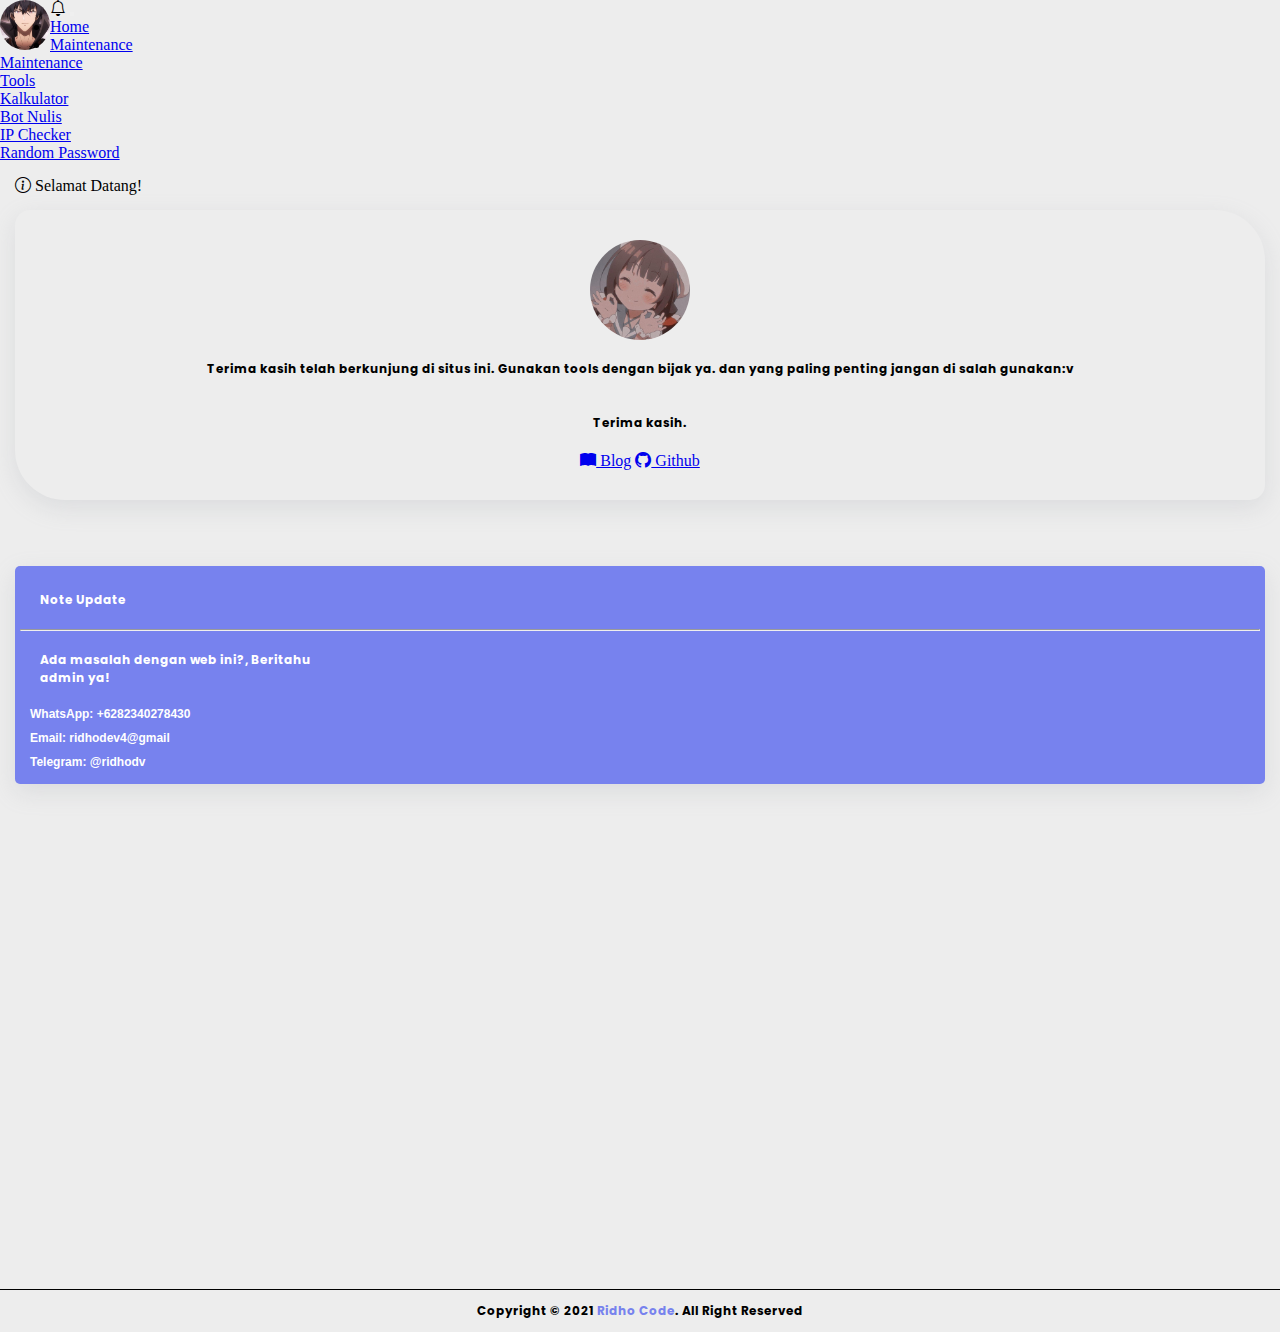
<file: index.html>
<!doctype html>
<html lang="en">
  <head>
    <!-- Required meta tags -->
    <meta charset="utf-8">
    <meta name="viewport" content="width=device-width, initial-scale=1">

    <!-- Bootstrap CSS -->
    <link rel="stylesheet" href="https://cdn.jsdelivr.net/npm/bootstrap-icons@1.5.0/font/bootstrap-icons.css">
    <link href="https://cdn.jsdelivr.net/npm/bootstrap@5.0.2/dist/css/bootstrap.min.css" rel="stylesheet" integrity="sha384-EVSTQN3/azprG1Anm3QDgpJLIm9Nao0Yz1ztcQTwFspd3yD65VohhpuuCOmLASjC" crossorigin="anonymous">
<title>RIDHODV</title>
<link rel="preconnect" href="https://fonts.googleapis.com">
<link rel="preconnect" href="https://fonts.gstatic.com" crossorigin>
<link href="https://fonts.googleapis.com/css2?family=Poppins&display=swap" rel="stylesheet">
<!-- MAIN CSS -->
<link rel="stylesheet" href="style.css"
  </head>
  <body>
    <nav class="navbar navbar-expand-lg navbar-light bg-light">
      <div class="container-fluid">
        <a class="navbar-brand" href="#"><img class="profile" src="image/profile.jpg"></a><i class="bi bi-bell"></i>
        <button class="navbar-toggler" type="button" data-bs-toggle="collapse" data-bs-target="#navbarNavDropdown" aria-controls="navbarNavDropdown" aria-expanded="false" aria-label="Toggle navigation">
          <span class="navbar-toggler-icon"></span>
        </button>
        <div class="collapse navbar-collapse" id="navbarNavDropdown">
          <ul class="navbar-nav">
            <li class="nav-item">
              <a class="nav-link active" aria-current="page" href="/index.html">Home</a>
            </li>
            <li class="nav-item">
              <a class="nav-link" href="#">Maintenance</a>
            </li>
            <li class="nav-item">
              <a class="nav-link" href="#">Maintenance</a>
            </li>
            <li class="nav-item dropdown">
              <a class="nav-link dropdown-toggle" href="#" id="navbarDropdownMenuLink" role="button" data-bs-toggle="dropdown" aria-expanded="false">
                Tools
              </a>
              <ul class="dropdown-menu" aria-labelledby="navbarDropdownMenuLink">
                <li><a class="dropdown-item" href="tools/kalkulator">Kalkulator</a></li>
                <li><a class="dropdown-item" href="tools/botnulis">Bot Nulis</a></li>
                <li><a class="dropdown-item" href="tools/cekip">IP Checker</a></li>
                <li><a class="dropdown-item" href="/rando-password">Random Password</a></li>
              </ul>
            </li>
          </ul>
        </div>
      </div>
    </nav>
    
    <div class="alert alert-info" style="margin: 15px 15px;border-radius:5px;" role="alert">
     <i class="bi bi-info-circle"></i> Selamat Datang!
    </div>
    <div class="card-profile">
      <img class="me" src="image/me.jpg" alt="ridho">
      <p class="desc">Terima kasih telah berkunjung di situs ini. Gunakan tools dengan bijak ya. dan yang paling penting jangan di salah gunakan:v<br><br><br>Terima kasih.</p>
      <center>
      <a href="https://ridokode.blogspot.com" type="button" class="btn btn-outline-primary"><i class="bi bi-book-fill"></i> Blog</a>
      <a href="https://github.com/RidhoCode01" type="button" class="btn btn-outline-success"><i class="bi bi-github"></i> Github</a>
      </center>
    </div>
    <br><br>
    <div class="note-card">
      <h4 class="note">Note <span class="badge bg-info">Update</span></h4>
      <hr />
      <p class="note">Ada masalah dengan web ini?, Beritahu <br> admin ya!</p>
      <p class="cnt">WhatsApp: +6282340278430</p>
      <p class="cnt">Email: ridhodev4@gmail</p>
      <p class="cnt">Telegram: @ridhodv</p>
    </div>
    
    
    
    
    
    
    
    
    
    
    
    
    

    <!-- Optional JavaScript; choose one of the two! -->

    <!-- Option 1: Bootstrap Bundle with Popper -->
    <script src="https://cdn.jsdelivr.net/npm/bootstrap@5.0.2/dist/js/bootstrap.bundle.min.js" integrity="sha384-MrcW6ZMFYlzcLA8Nl+NtUVF0sA7MsXsP1UyJoMp4YLEuNSfAP+JcXn/tWtIaxVXM" crossorigin="anonymous"></script>

    <!-- Option 2: Separate Popper and Bootstrap JS -->
    <!--
    <script src="https://cdn.jsdelivr.net/npm/@popperjs/core@2.9.2/dist/umd/popper.min.js" integrity="sha384-IQsoLXl5PILFhosVNubq5LC7Qb9DXgDA9i+tQ8Zj3iwWAwPtgFTxbJ8NT4GN1R8p" crossorigin="anonymous"></script>
    <script src="https://cdn.jsdelivr.net/npm/bootstrap@5.0.2/dist/js/bootstrap.min.js" integrity="sha384-cVKIPhGWiC2Al4u+LWgxfKTRIcfu0JTxR+EQDz/bgldoEyl4H0zUF0QKbrJ0EcQF" crossorigin="anonymous"></script>
    -->
    <footer>
      <p class="footer-txt">Copyright © 2021 <a style="color:#7782EE" class="footer-txt" href="https://ridokode.blogspot.com">Ridho Code</a>. All Right Reserved</p>
    </footer>
  </body>
</html>
</file>
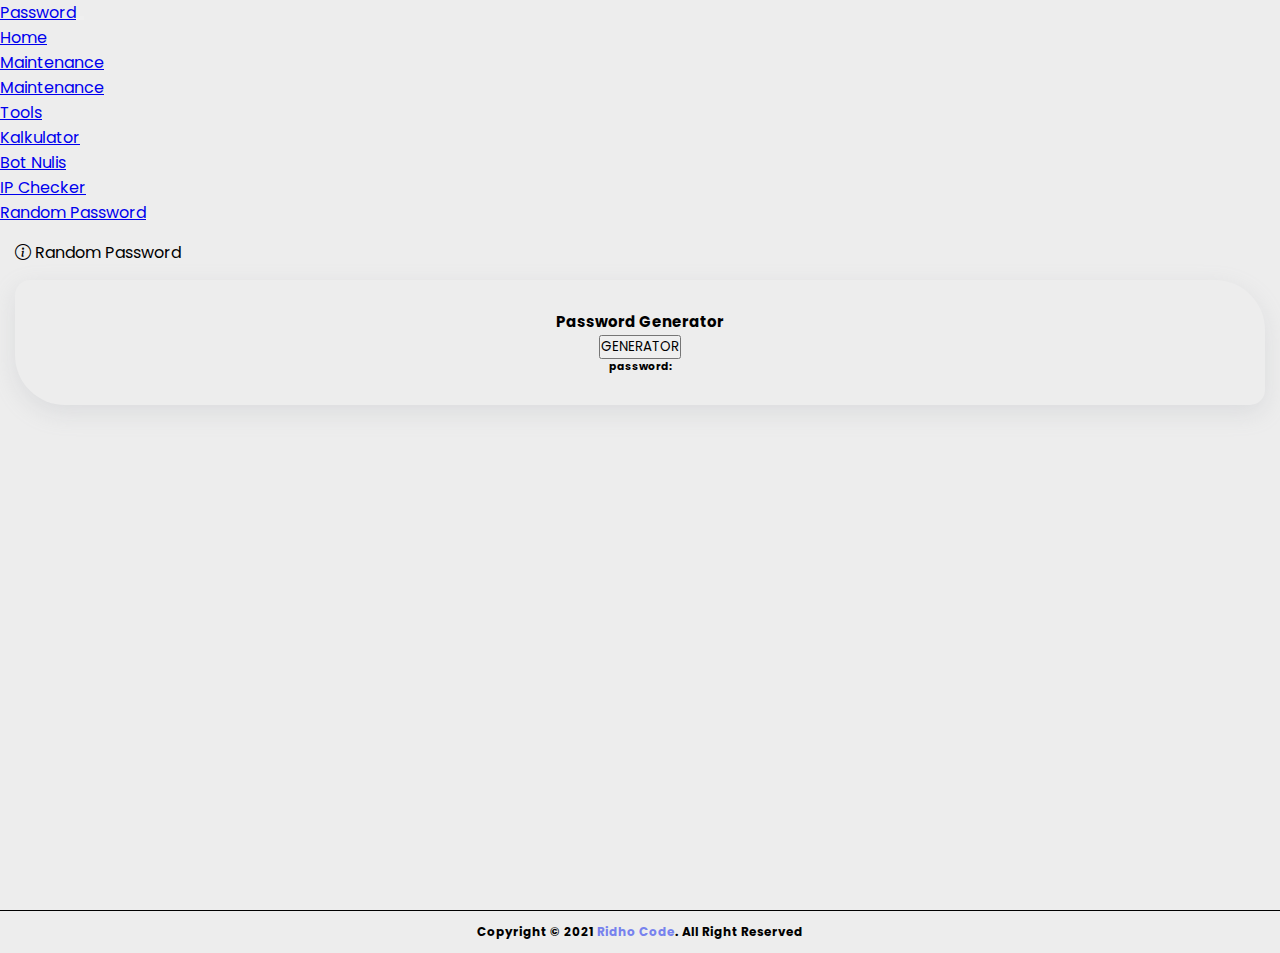
<file: tools/random-password/index.html>
<!doctype html>
<html lang="en">
  <head>
    <!-- Required meta tags -->
    <meta charset="utf-8">
    <meta name="viewport" content="width=device-width, initial-scale=1">

    <!-- Bootstrap CSS -->
    <link rel="stylesheet" href="https://cdn.jsdelivr.net/npm/bootstrap-icons@1.5.0/font/bootstrap-icons.css">
    <link href="https://cdn.jsdelivr.net/npm/bootstrap@5.0.2/dist/css/bootstrap.min.css" rel="stylesheet" integrity="sha384-EVSTQN3/azprG1Anm3QDgpJLIm9Nao0Yz1ztcQTwFspd3yD65VohhpuuCOmLASjC" crossorigin="anonymous">
<title>RIDHODV</title>
<link rel="preconnect" href="https://fonts.googleapis.com">
<link rel="preconnect" href="https://fonts.gstatic.com" crossorigin>
<link href="https://fonts.googleapis.com/css2?family=Poppins&display=swap" rel="stylesheet">
<!-- MAIN CSS -->
<link rel="stylesheet" href="style.css"
  </head>
  <body>
    <nav class="navbar navbar-expand-lg navbar-light bg-light">
      <div class="container-fluid">
        <a class="navbar-brand" href="#">Password</a>
        <button class="navbar-toggler" type="button" data-bs-toggle="collapse" data-bs-target="#navbarNavDropdown" aria-controls="navbarNavDropdown" aria-expanded="false" aria-label="Toggle navigation">
          <span class="navbar-toggler-icon"></span>
        </button>
        <div class="collapse navbar-collapse" id="navbarNavDropdown">
          <ul class="navbar-nav">
            <li class="nav-item">
              <a class="nav-link active" aria-current="page" href="/index.html">Home</a>
            </li>
            <li class="nav-item">
              <a class="nav-link" href="#">Maintenance</a>
            </li>
            <li class="nav-item">
              <a class="nav-link" href="#">Maintenance</a>
            </li>
            <li class="nav-item dropdown">
              <a class="nav-link dropdown-toggle" href="#" id="navbarDropdownMenuLink" role="button" data-bs-toggle="dropdown" aria-expanded="false">
                Tools
              </a>
              <ul class="dropdown-menu" aria-labelledby="navbarDropdownMenuLink">
                <li><a class="dropdown-item" href="tools/kalkulator">Kalkulator</a></li>
                <li><a class="dropdown-item" href="tools/botnulis">Bot Nulis</a></li>
                <li><a class="dropdown-item" href="tools/cekip">IP Checker</a></li>
                <li><a class="dropdown-item" href="/random-password">Random Password</a></li>
              </ul>
            </li>
          </ul>
        </div>
      </div>
    </nav>
    
    <div class="alert alert-info" style="margin: 15px 15px;border-radius:5px;" role="alert">
     <i class="bi bi-info-circle"></i> Random Password
    </div>
    
    <div class="card">
    <center><h1 style="font-size:15px; font-weight:bold;">Password Generator</h1></center>
  <center><button class="btn btn-primary" onclick="Clickon()">GENERATOR</button></center>
  <h6 align="center">password:</h6>
  <div class="hasilnya">
  <h3 style="font-size:20px;" id="hasil"></h3>
  </div>
   </div>
  <script>
  var a = document.getElementById("hasil");
  function Clickon(){
    a.innerHTML = Math.random().toString(36).slice(2) + Math.random().toString(36).toUpperCase().slice(2);
  }
  </script>
    
    
    
    
    
    
    
    
    
    
    
    
    
    
    

    <!-- Optional JavaScript; choose one of the two! -->

    <!-- Option 1: Bootstrap Bundle with Popper -->
    <script src="https://cdn.jsdelivr.net/npm/bootstrap@5.0.2/dist/js/bootstrap.bundle.min.js" integrity="sha384-MrcW6ZMFYlzcLA8Nl+NtUVF0sA7MsXsP1UyJoMp4YLEuNSfAP+JcXn/tWtIaxVXM" crossorigin="anonymous"></script>

    <!-- Option 2: Separate Popper and Bootstrap JS -->
    <!--
    <script src="https://cdn.jsdelivr.net/npm/@popperjs/core@2.9.2/dist/umd/popper.min.js" integrity="sha384-IQsoLXl5PILFhosVNubq5LC7Qb9DXgDA9i+tQ8Zj3iwWAwPtgFTxbJ8NT4GN1R8p" crossorigin="anonymous"></script>
    <script src="https://cdn.jsdelivr.net/npm/bootstrap@5.0.2/dist/js/bootstrap.min.js" integrity="sha384-cVKIPhGWiC2Al4u+LWgxfKTRIcfu0JTxR+EQDz/bgldoEyl4H0zUF0QKbrJ0EcQF" crossorigin="anonymous"></script>
    -->
    <footer>
      <p class="footer-txt">Copyright © 2021 <a style="color:#7782EE" class="footer-txt" href="https://ridokode.blogspot.com">Ridho Code</a>. All Right Reserved</p>
    </footer>
  </body>
</html>
</file>
<file: style.css>
body {
    background-color: #EDEDED; 
}

* {
  padding: 0;
  margin: 0;
}

.card-profile {
  align-content:center;
  align-items: center;
  justify-content: center;
  box-shadow: rgba(149, 157, 165, 0.2) 0px 8px 24px;
  padding: 30px;
  margin: 15px 15px;
  border-radius: 15px 50px;
}

.me {
  border-radius: 100%;
  width: 100px;
  height: 100px;
  display: block;
  margin: auto;
  padding: auto;
}

.desc {
  font-family: 'Poppins', sans-serif;
  font-weight: bold;
  color: #000;
  text-align: center;
  padding: 20px;
  font-size: 12px;
}

.note-card {
  background-color: #7782EE;
  align-content: center;
  align-items: center;
  justify-content: center;
  box-shadow: rgba(149, 157, 165, 0.2) 0px 8px 24px;
  padding: 5px;
  margin: 15px 15px;
  border-radius: 5px;
}

.note {
  font-family: 'Poppins', sans-serif;
  font-weight: bold;
  color: #fff;
  padding: 10px;
  margin: 10px;
  font-size: 12px;
}

.cnt {
  font-family: sans-serif;
  font-weight: bold;
  color: #fff;
  font-size: 12px;
  margin: 10px;
}

footer {
    color: #000;
    clear: both;
    margin: 0em 0em 0em 0em;
    padding: 0.75em 0.75em;
    background: #EDEDED;
    position: relative;
    top: 490px;
    border-top: 1px solid #000;
    text-align: center
}

.footer-txt {
  font-family: 'Poppins', sans-serif;
  font-weight: bold;
  color: #000;
  font-size: 12px;
  text-decoration: none;
}

.profile {
  border-radius: 100%;
  float: left;
  width: 50px;
  height: 50px;
}
</file>
<file: tools/random-password/style.css>
body {
  background-color: #EDEDED;
}

* {
  padding: 0;
  margin: 0;
  font-family: 'Poppins', sans-serif;
}

.card-profile {
  align-content: center;
  align-items: center;
  justify-content: center;
  box-shadow: rgba(149, 157, 165, 0.2) 0px 8px 24px;
  padding: 30px;
  margin: 15px 15px;
  border-radius: 15px 50px;
}

.me {
  border-radius: 100%;
  width: 100px;
  height: 100px;
  display: block;
  margin: auto;
  padding: auto;
}

.desc {
  font-family: 'Poppins', sans-serif;
  font-weight: bold;
  color: #000;
  text-align: center;
  padding: 20px;
  font-size: 12px;
}

.note-card {
  background-color: #7782EE;
  align-content: center;
  align-items: center;
  justify-content: center;
  box-shadow: rgba(149, 157, 165, 0.2) 0px 8px 24px;
  padding: 5px;
  margin: 15px 15px;
  border-radius: 5px;
}

.note {
  font-family: 'Poppins', sans-serif;
  font-weight: bold;
  color: #fff;
  padding: 10px;
  margin: 10px;
  font-size: 12px;
}

.cnt {
  font-family: sans-serif;
  font-weight: bold;
  color: #fff;
  font-size: 12px;
  margin: 10px;
}

footer {
  color: #000;
  clear: both;
  margin: 0em 0em 0em 0em;
  padding: 0.75em 0.75em;
  background: #EDEDED;
  position: relative;
  top: 490px;
  border-top: 1px solid #000;
  text-align: center
}

.footer-txt {
  font-family: 'Poppins', sans-serif;
  font-weight: bold;
  color: #000;
  font-size: 12px;
  text-decoration: none;
}

.container {
  width: 200px;
  background: #111;
  border: 1px solid #444;
  border-radius: 20px;
  box-shadow: 2px 31px 35px -15px rgba(0.0.0.0.64);
  padding: 20px 25px;
}

.card {
  align-content: center;
  align-items: center;
  justify-content: center;
  box-shadow: rgba(149, 157, 165, 0.2) 0px 8px 24px;
  padding: 30px;
  margin: 15px 15px;
  border-radius: 15px 50px;
  }
</file>
